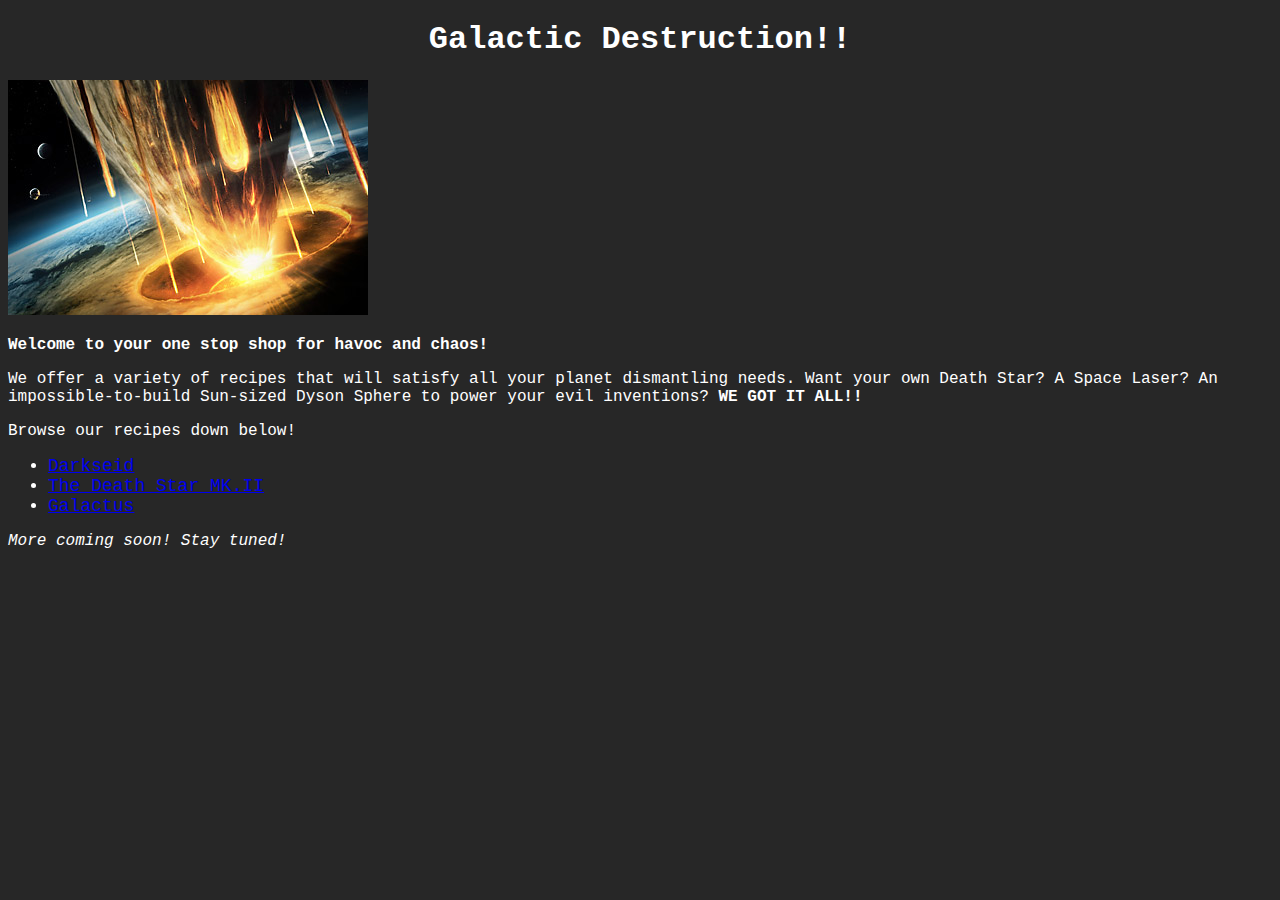
<file: index.html>
<!DOCTYPE html>

<html>
    <head>
        <meta charset="utf-8">
        <title>Galactic Destruction Recipes!</title>
        <link rel="stylesheet" href="./styles.css">
    </head>
    <body>
        <h1 class="title-header">
            Galactic Destruction!!
        </h1>
        <img class="img" src="./images/planetdestruction.jpg" alt="A picture of a planet getting destroyed by asteroids">
        <p>
            <strong>Welcome to your one stop shop for havoc and chaos!</strong>
        </p>
        <p>
            We offer a variety of recipes that will satisfy all your planet dismantling needs. Want your own Death Star? A Space Laser? An impossible-to-build Sun-sized Dyson Sphere to power your evil inventions? <strong>WE GOT IT ALL!!</strong>
        </p>
        <p>
            Browse our recipes down below!
        </p>
        <ul>
            <li>
                <a href="./recipes/darkseid.html">Darkseid</a>           
            </li>
            <li>

                <a href="./recipes/deathstar.html">The Death Star MK.II</a>
            </li>
            <li>
                <a href="./recipes/galactus.html">Galactus</a>
            </li>
        </ul>
        <p>
            <em>More coming soon! Stay tuned!<em>
        </p>
    </body>
</html>
</file>
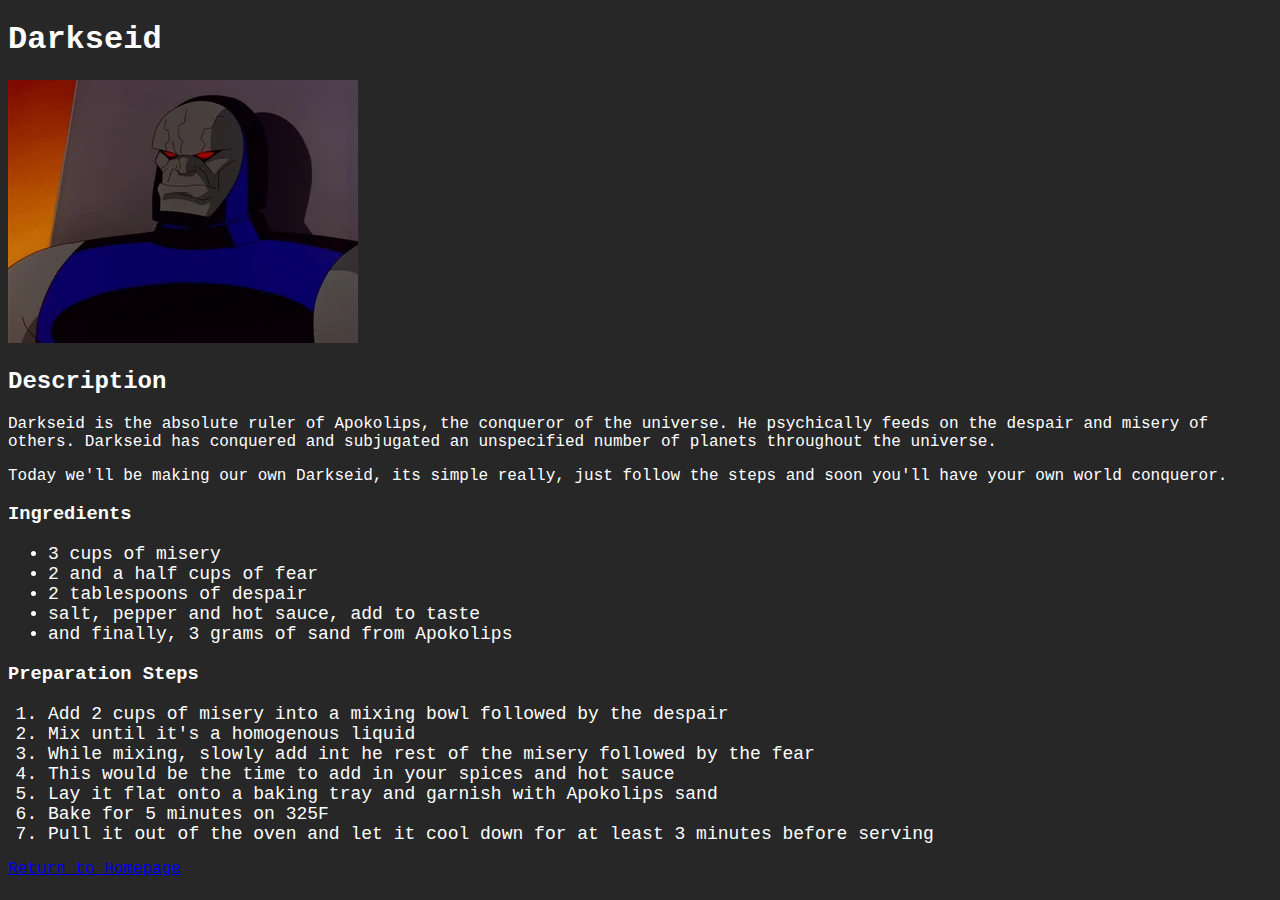
<file: recipes/darkseid.html>
<!DOCTYPE html>
<html lang="en">
<head>
    <meta charset="UTF-8">
    <title>Darkseid</title>
    <link rel="stylesheet" href="../styles.css">
</head>
<body>
    <h1>
        Darkseid
    </h1>
    <img src="../images/darkseid.webp" alt="An image of Darkseid, the world conqueror">
    <h2>
        Description
    </h2>
    <p>
        Darkseid is the absolute ruler of Apokolips, the conqueror of the universe. He psychically feeds on the despair and misery of others. Darkseid has conquered and subjugated an unspecified number of planets throughout the universe. 
    </p>
    <p>
        Today we'll be making our own Darkseid, its simple really, just follow the steps and soon you'll have your own world conqueror.
    </p>
    <h3>
        Ingredients
    </h3>
    <ul>
        <li>3 cups of misery</li>
        <li>2 and a half cups of fear</li>
        <li>2 tablespoons of despair</li>
        <li>salt, pepper and hot sauce, add to taste</li>
        <li>and finally, 3 grams of sand from Apokolips</li>
    </ul>
    <h3>
        Preparation Steps
    </h3>
    <ol>
        <li>Add 2 cups of misery into a mixing bowl followed by the despair</li>
        <li>Mix until it's a homogenous liquid</li>
        <li>While mixing, slowly add int he rest of the misery followed by the fear</li>
        <li>This would be the time to add in your spices and hot sauce</li>
        <li>Lay it flat onto a baking tray and garnish with Apokolips sand</li>
        <li>Bake for 5 minutes on 325F</li>
        <li>Pull it out of the oven and let it cool down for at least 3 minutes before serving</li>
    </ol>
    <a href="../index.html">Return to Homepage</a>
</body>
</html>
</file>
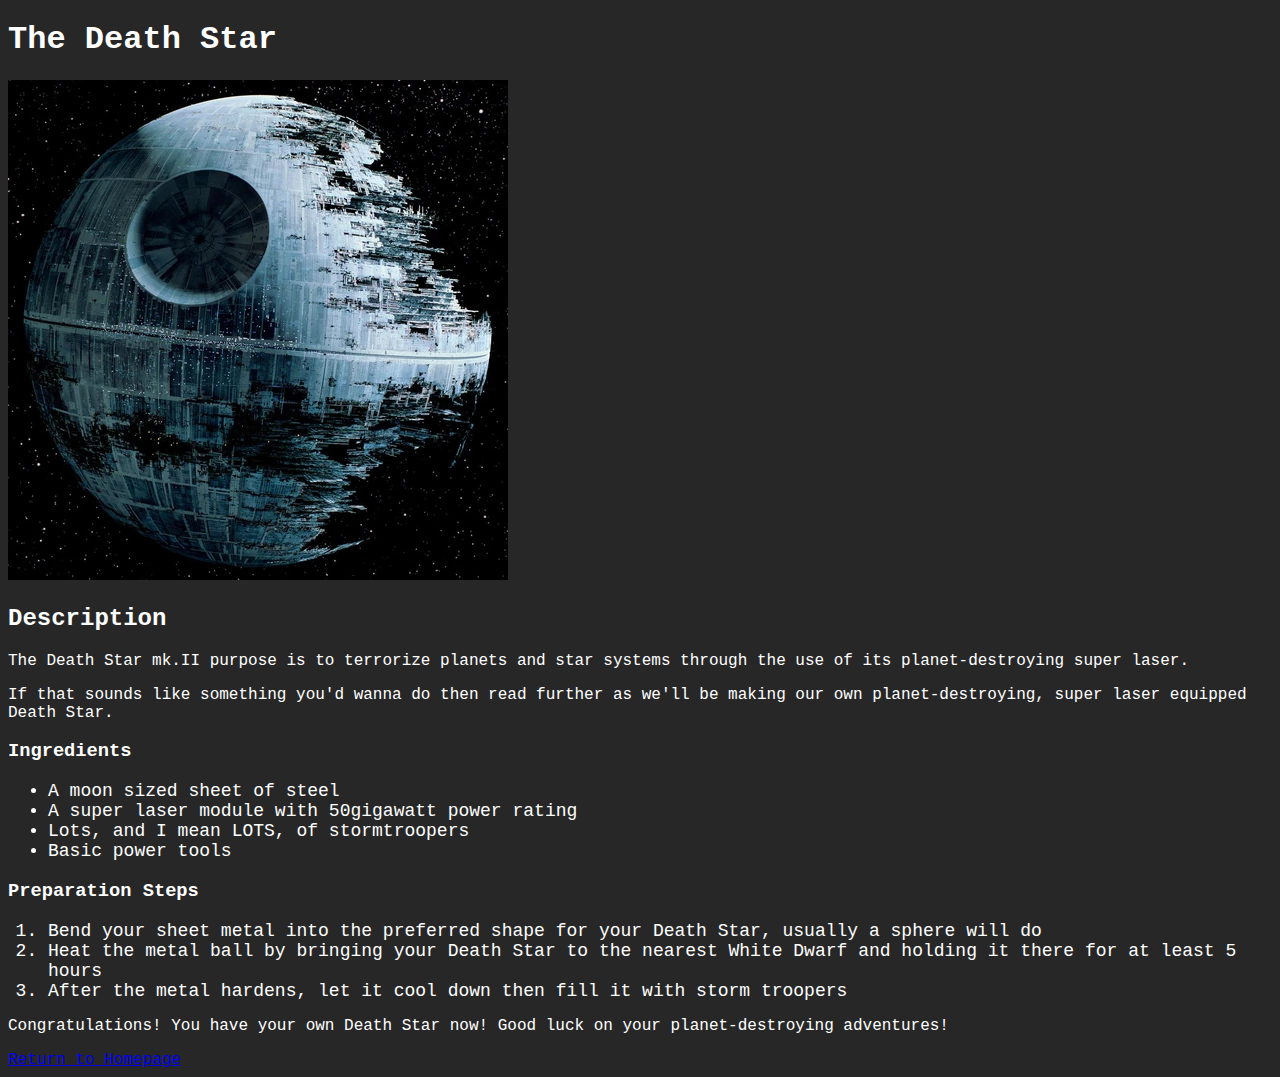
<file: recipes/deathstar.html>
<!DOCTYPE html>
<html lang="en">
<head>
    <meta charset="UTF-8">
    <title>The Death Star</title>
    <link rel="stylesheet" href="../styles.css">
</head>
<body>
    <h1>
        The Death Star
    </h1>
    <img src="../images/deathstar.webp" alt="An image of a partially completed  Death Star mk.II, the ultimate planet destruction weapon">
    <h2>
        Description
    </h2>
    <p>
        The Death Star mk.II purpose is to terrorize planets and star systems through the use of its planet-destroying super laser.
    </p>
    <p>
        If that sounds like something you'd wanna do then read further as we'll be making our own planet-destroying, super laser equipped Death Star.
    </p>
    <h3>
        Ingredients
    </h3>
    <ul>
        <li>A moon sized sheet of steel</li>
        <li>A super laser module with 50gigawatt power rating</li>
        <li>Lots, and I mean LOTS, of stormtroopers</li>
        <li>Basic power tools</li>
    </ul>
    <h3>
        Preparation Steps
    </h3>
    <ol>
        <li>
            Bend your sheet metal into the preferred shape for your Death Star, usually a sphere will do
        </li>
        <li>
            Heat the metal ball by bringing your Death Star to the nearest White Dwarf and holding it there for at least 5 hours
        </li>
        <li>
            After the metal hardens, let it cool down then fill it with storm troopers
        </li>
    </ol>
    <p>
        Congratulations! You have your own Death Star now! Good luck on your planet-destroying adventures!
    </p>
    <a href="../index.html">Return to Homepage</a>
</body>
</html>
</file>
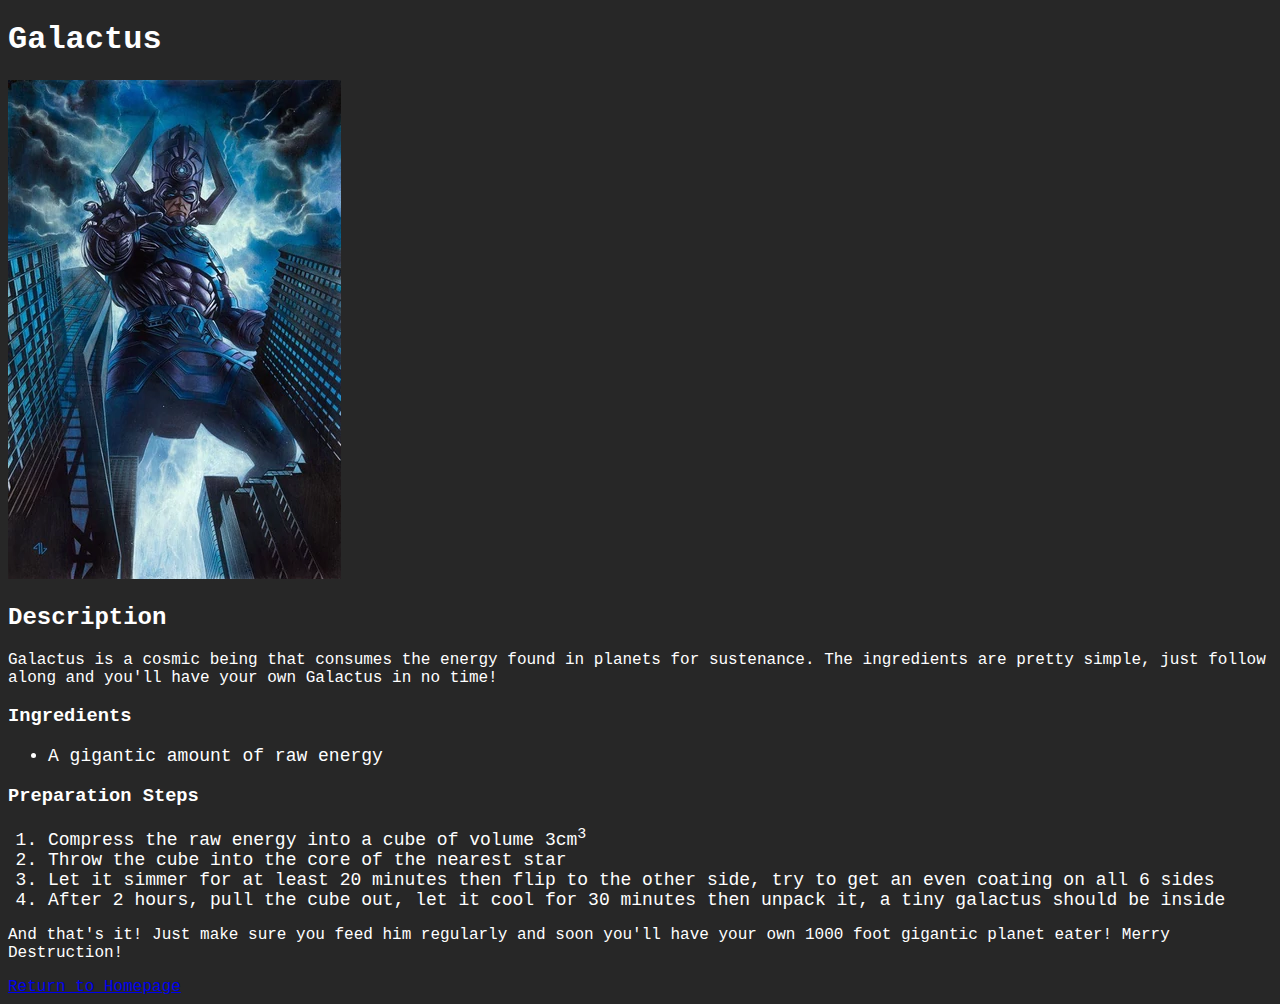
<file: recipes/galactus.html>
<!DOCTYPE html>
<html lang="en">
<head>
    <meta charset="UTF-8">
    <title>Galactus</title>
    <link rel="stylesheet" href="../styles.css">
</head>
<body>
    <h1>
        Galactus
    </h1>
    <img src="../images/galactus.webp" alt="An image of galactus, the world eater">
    <h2>
        Description
    </h2>
    <p>
        Galactus is a cosmic being that consumes the energy found in planets for sustenance. The ingredients are pretty simple, just follow along and you'll have your own Galactus in no time!
    </p>
    <h3>
        Ingredients
    </h3>
    <ul>
        <li>A gigantic amount of raw energy</li>
    </ul>
    <h3>
        Preparation Steps
    </h3>
    <ol>
        <li>Compress the raw energy into a cube of volume 3cm<sup>3</sup></li>
        <li>Throw the cube into the core of the nearest star</li>
        <li>
            Let it simmer for at least 20 minutes then flip to the other side, try to get an even coating on all 6 sides
        </li>
        <li>
            After 2 hours, pull the cube out, let it cool for 30 minutes then unpack it, a tiny galactus should be inside
        </li>
    </ol>
    <p>
        And that's it! Just make sure you feed him regularly and soon you'll have your own 1000 foot gigantic planet eater! Merry Destruction!
    </p>
    <a href="../index.html">Return to Homepage</a>
</body>
</html>
</file>
<file: styles.css>
body{
    font-family: 'Courier New', Courier, monospace;
    background-color: rgb(39, 39, 39);
    color: white;
}

.title-header{
    text-align: center;
}

.img{
    width: 360px;
    height: auto;
    align-content: center;
}

li{
    font-size: 18px;
}
</file>
